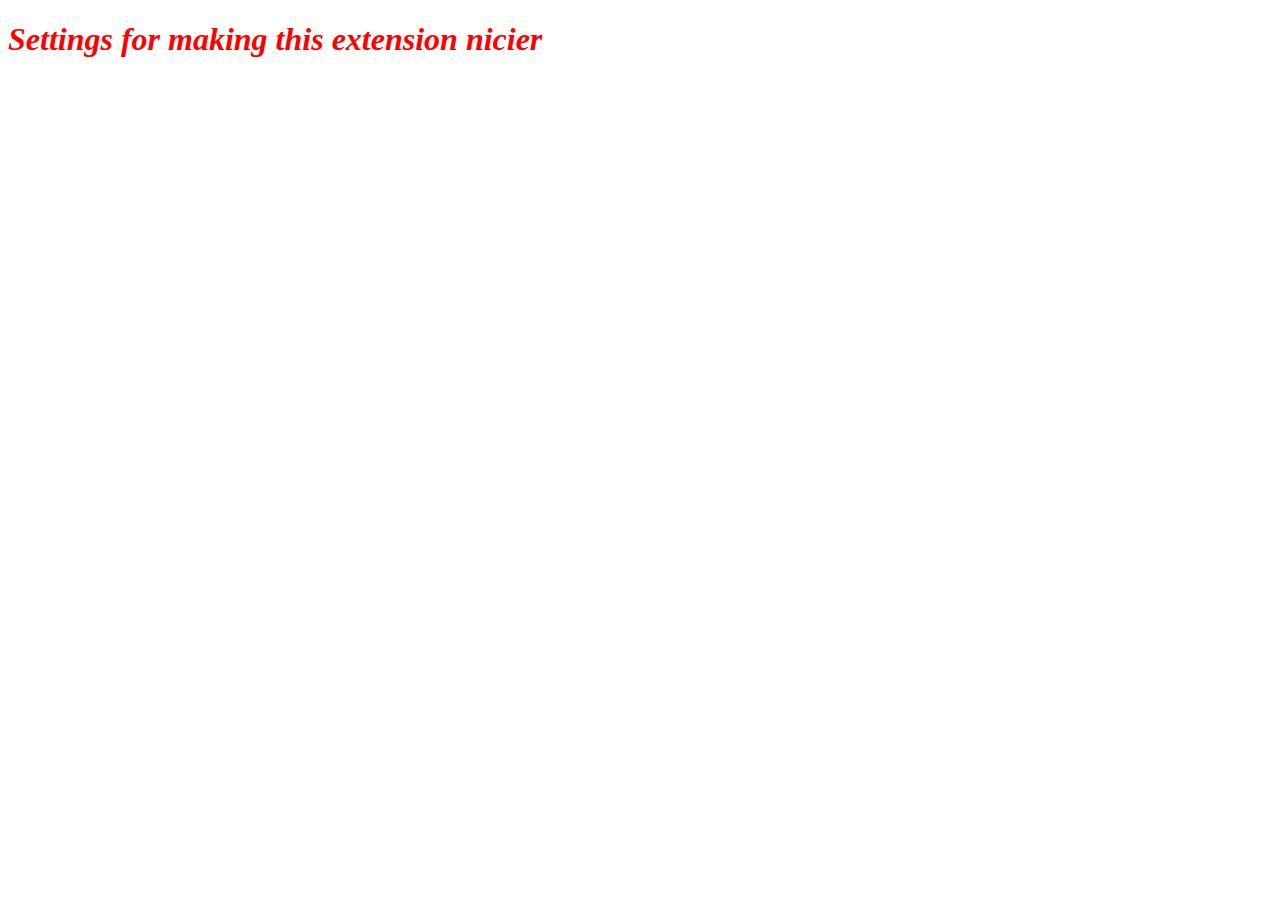
<file: options/index.html>
<!DOCTYPE html>
<html lang="en">
  <head>
    <meta charset="UTF-8" />
    <link href="style.css" rel="stylesheet" />
  </head>
  <body>
    <h1 id="myHeading">Settings for making this extension nicier</h1>
    <script src="script.js"></script>
  </body>
</html>
</file>
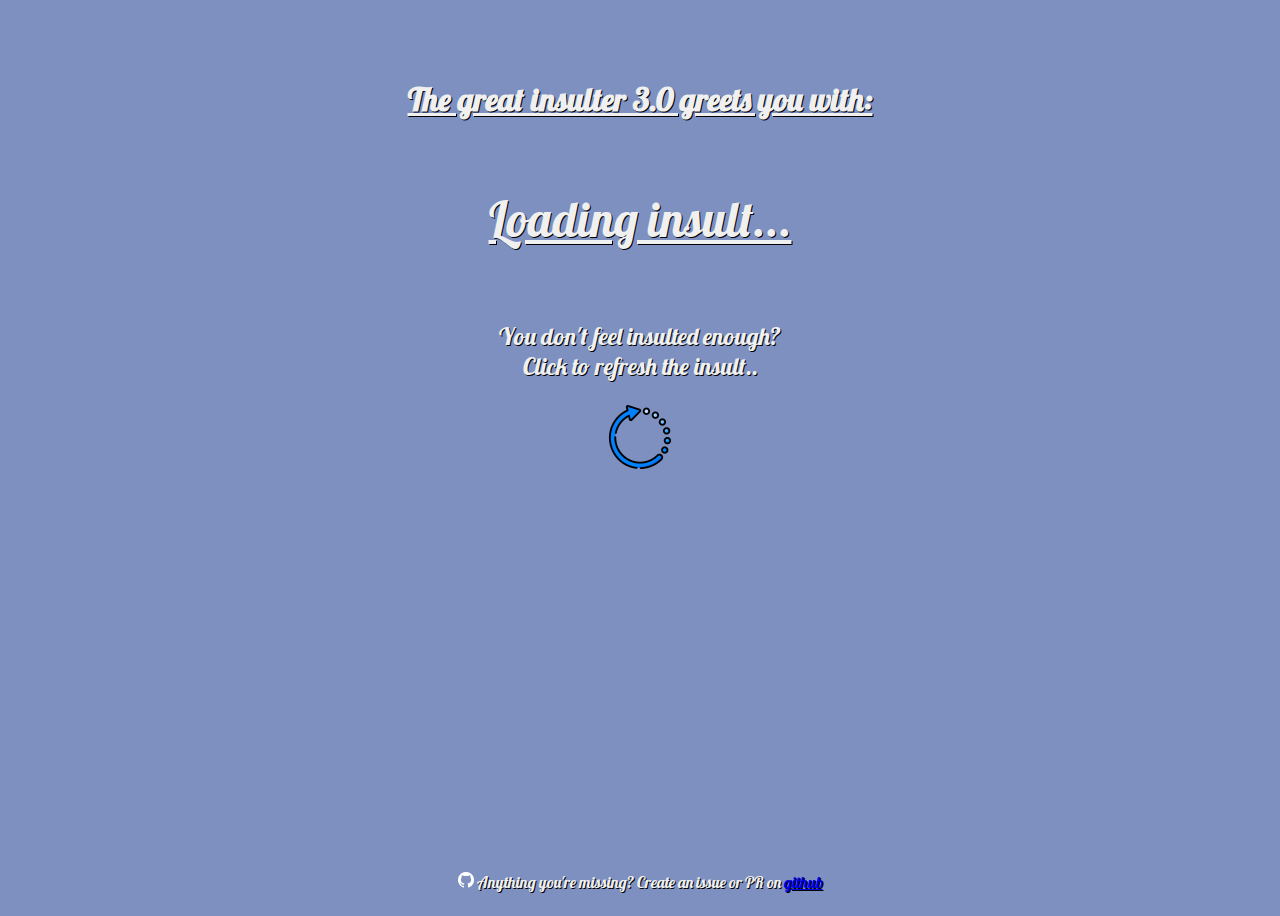
<file: background/insult/insult.html>
<!DOCTYPE html>
<html lang="en">
  <head>
    <meta charset="UTF-8" />
    <link href="style.css" rel="stylesheet" />
  </head>
  <body>
    <div class="centerText">
      <h1>The great insulter 3.0 greets you with:</h1>
      <p class="insultText" id="insult">Loading insult...</p>
    </div>
    <div>
      <p class="reloadText">
        You don't feel insulted enough? <br />
        Click to refresh the insult..
      </p>
      <button id="reloadButton" class="reloadButton">
        <img src="/icons/loading.png" alt="reload-button" class="smallImage" />
      </button>
    </div>
    <div class="fill"></div>
    <footer class="footer">
      <p>
        <img src="/icons/github.png" class="githubIcon" alt="github-icon" />
        Anything you're missing? Create an issue or PR on
        <a href="https://github.com/ViddeM/OB-PIT">github</a>
      </p>
    </footer>
    <script src="insult.js"></script>
  </body>
</html>
</file>
<file: options/style.css>
h1 {
  font-style: italic;
}
</file>
<file: background/insult/style.css>
@import url("https://fonts.googleapis.com/css?family=Lobster&display=swap");

body {
  background-color: #7d90c0;
  height: 100vh;
  display: flex;
  flex-direction: column;

  font-family: lobster;
  color: #f0f0f0;
  text-shadow: 1px 1px black;
  text-align: center;
}

.fill {
  flex-grow: 1;
}

.centerText {
  margin-top: 50px;
  display: flex;
  flex-direction: column;
  justify-content: center;
  align-items: center;
  text-decoration: underline;
  transition: height 0.3s ease-out;
}

.insultText {
  font-size: xxx-large;
  font-weight: 400;
  max-width: 80%;
}

.reloadText {
  font-size: x-large;
}

.reloadButton {
  padding: 0;
  border: none;
  background: none;
  cursor: pointer;
  height: 64px;
  width: 64px;
}

.smallImage {
  height: 100%;
  width: 100%;
}

.githubIcon {
  height: 1em;
  width: 1em;
}
</file>
